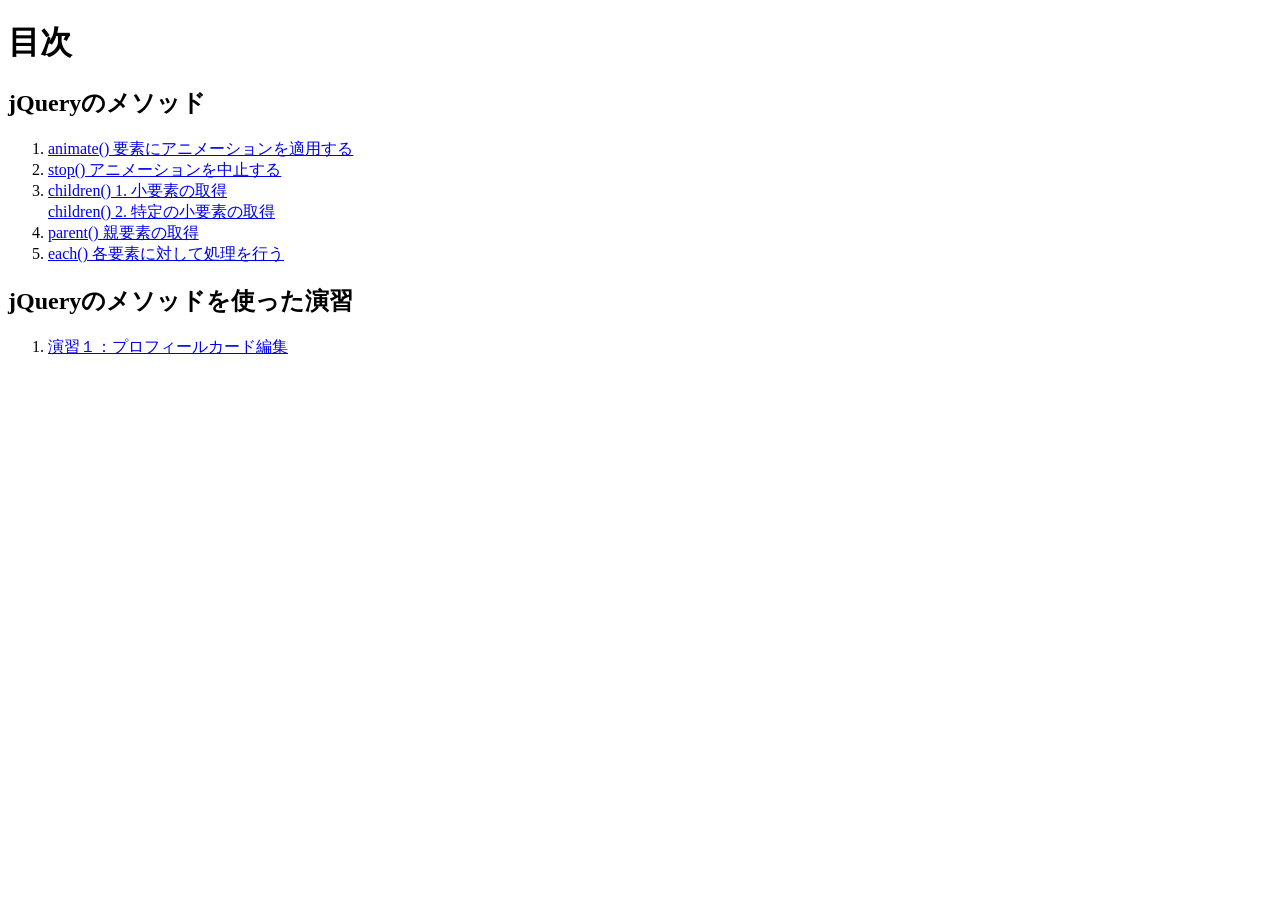
<file: index.html>
<!DOCTYPE html>
<html lang="ja">
<head>
    <meta charset="UTF-8">
    <meta name="viewport" content="width=device-width, initial-scale=1.0">
    <title>20260521-JS</title>
</head>
<body>
    <h1>目次</h1>

    <h2>jQueryのメソッド</h2>
    <ol>
        <li><a href="25_animate/index.html">animate() 要素にアニメーションを適用する</a></li>
        <li><a href="26_stop/index.html">stop() アニメーションを中止する</a></li>
        <li>
            <a href="27_children_1/index.html">children() 1.  小要素の取得</a><br>
            <a href="27_children_2/index.html">children() 2.  特定の小要素の取得</a>
        </li>
        <li><a href="28_parent/index.html">parent() 親要素の取得</a></li>
        <li><a href="29_each/index.html">each() 各要素に対して処理を行う</a></li>
    </ol>

    <h2>jQueryのメソッドを使った演習</h2>
    <ol>
        <li><a href="demo-1/index.html">演習１：プロフィールカード編集</a></li>
    </ol>

</body>
</html>
</file>
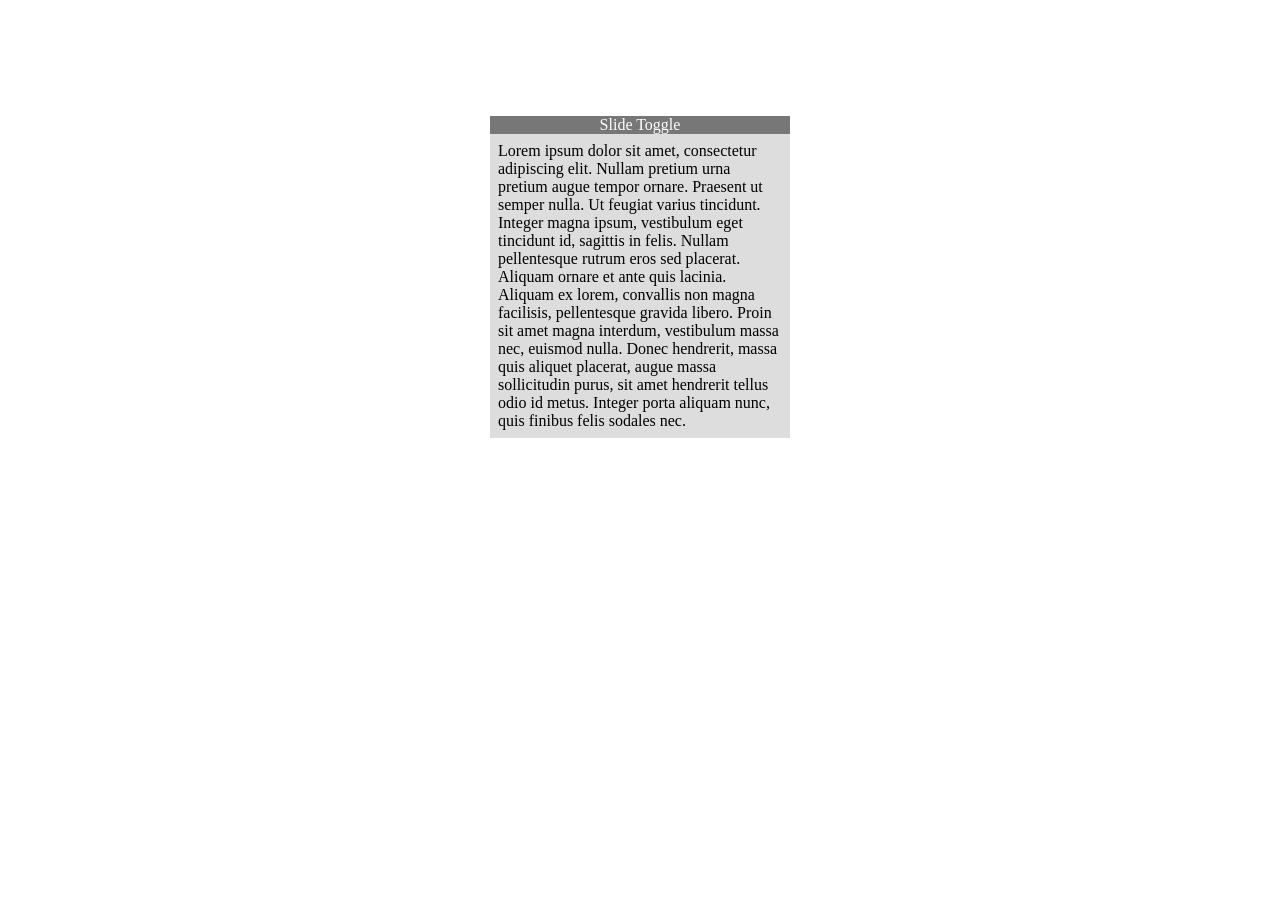
<file: 26_stop/index.html>
<!doctype html>
<html>
<head>
    <meta charset="UTF-8">
    <title>stop() アニメーションを中止する</title>
    <!----- CSS ----->
    <link rel="stylesheet" href="style.css">
    <!----- JS ----->
    <!-- jQuery -->
    <script src="https://code.jquery.com/jquery-3.7.0.min.js" integrity="sha256-2Pmvv0kuTBOenSvLm6bvfBSSHrUJ+3A7x6P5Ebd07/g=" crossorigin="anonymous"></script>
</head>
<body>
    
    <!-- HTMLを記述 -->
    <dl>
        <dt>Slide Toggle</dt>
        <dd>Lorem ipsum dolor sit amet, consectetur adipiscing elit. Nullam pretium urna pretium augue tempor ornare. Praesent ut semper nulla. Ut feugiat varius tincidunt. Integer magna ipsum, vestibulum eget tincidunt id, sagittis in felis. Nullam pellentesque rutrum eros sed placerat. Aliquam ornare et ante quis lacinia. Aliquam ex lorem, convallis non magna facilisis, pellentesque gravida libero. Proin sit amet magna interdum, vestibulum massa nec, euismod nulla. Donec hendrerit, massa quis aliquet placerat, augue massa sollicitudin purus, sit amet hendrerit tellus odio id metus. Integer porta aliquam nunc, quis finibus felis sodales nec.</dd>
    </dl>
    
    <!-- script -->
    <script src="script.js"></script>
</body>
</html>
</file>
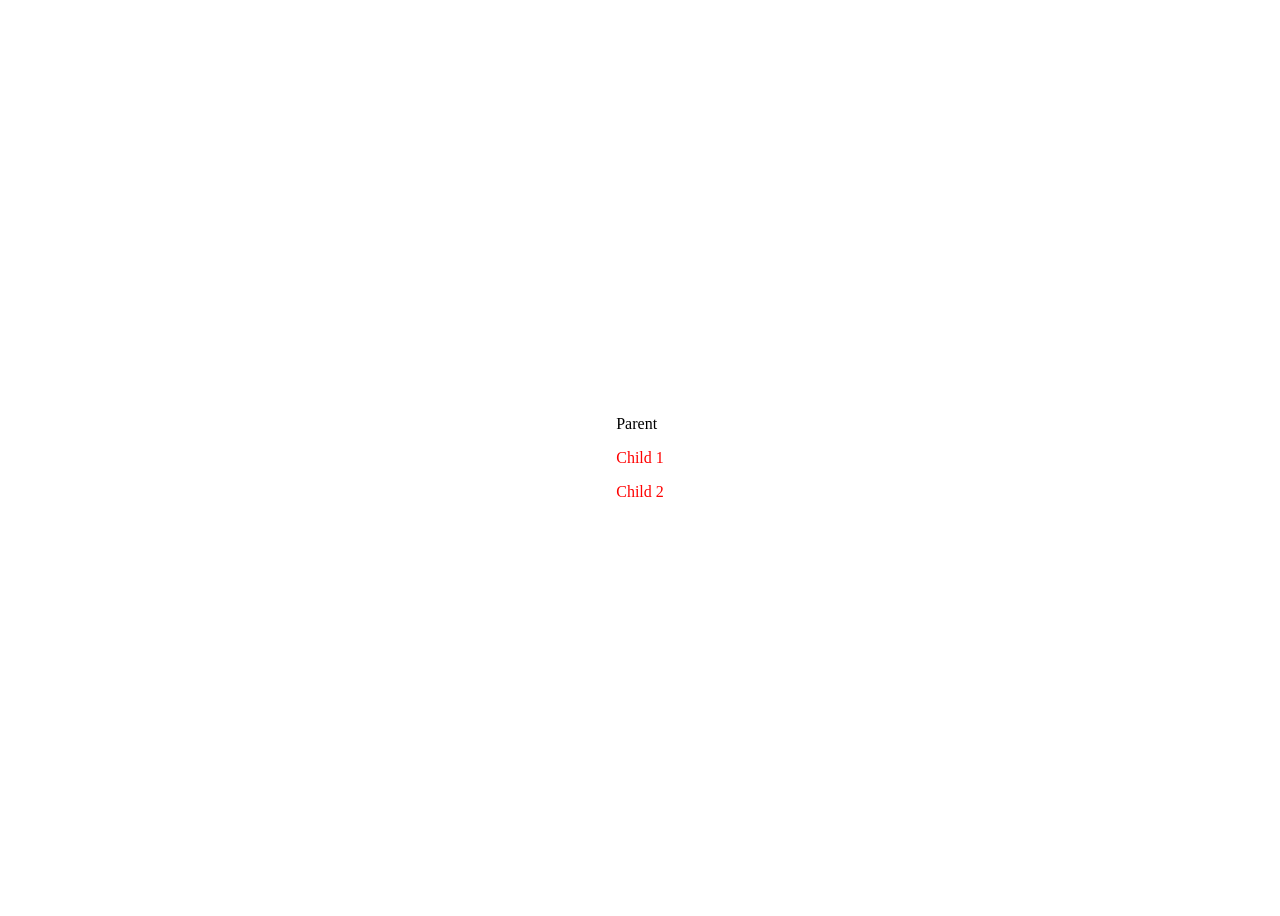
<file: 27_children_1/index.html>
<!doctype html>
<html>
<head>
    <meta charset="UTF-8">
    <title>children() 1.  小要素の取得</title>
    <!----- CSS ----->
    <link rel="stylesheet" href="style.css">
    <!----- JS ----->
    <!-- jQuery -->
    <script src="https://code.jquery.com/jquery-3.7.0.min.js" integrity="sha256-2Pmvv0kuTBOenSvLm6bvfBSSHrUJ+3A7x6P5Ebd07/g=" crossorigin="anonymous"></script>
</head>
<body>
    
    <!-- HTMLを記述 -->
     <div>
        Parent
        <p>Child 1</p>
        <span>Child 2</span>
     </div>
    
    <!-- script -->
    <script src="script.js"></script>
</body>
</html>
</file>
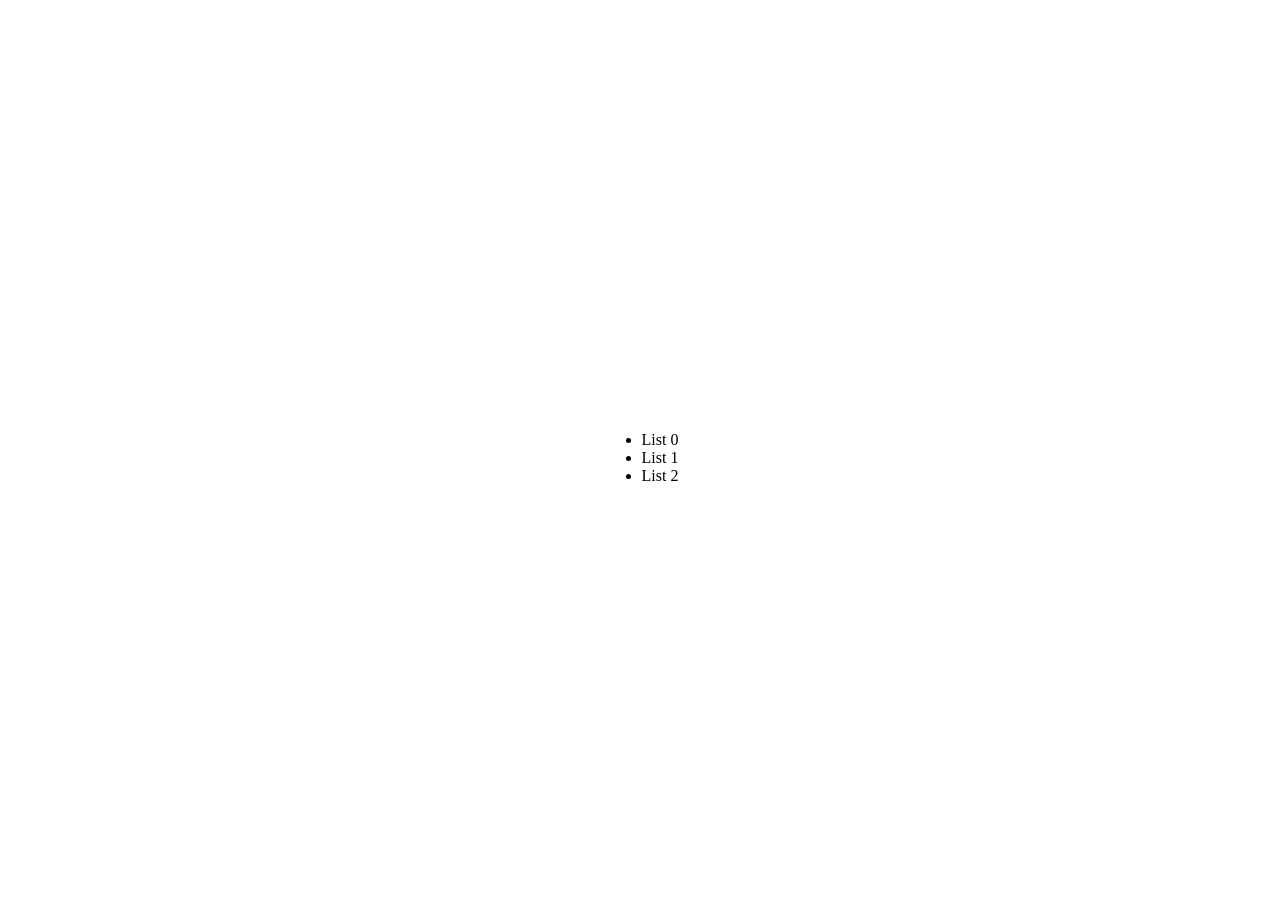
<file: 29_each/index.html>
<!doctype html>
<html>
<head>
    <meta charset="UTF-8">
    <title>each() 各要素に対して処理を行う</title>
    <!----- CSS ----->
    <link rel="stylesheet" href="style.css">
    <!----- JS ----->
    <!-- jQuery -->
    <script src="https://code.jquery.com/jquery-3.7.0.min.js" integrity="sha256-2Pmvv0kuTBOenSvLm6bvfBSSHrUJ+3A7x6P5Ebd07/g=" crossorigin="anonymous"></script>
</head>
<body>
    
    <!-- HTMLを記述 -->
    <ul>
        <li></li>
        <li></li>
        <li></li>
    </ul>
    <!-- script -->
    <script src="script.js"></script>
</body>
</html>
</file>
<file: 26_stop/style.css>
@charset "utf-8";

/* 表示調整用スタイル */
body {
	/* 最低限の高さを1画面分に設定 */
	min-height:100vh;
	/* 子要素を画面中央に配置 */
	display:flex;
	flex-direction:column;
	justify-content:center;
	align-items:center;

	min-height: auto;
	margin-top: 100px;
}

/* CSSを記述 */
dl {
	width: 300px;
}

dt {
	color: #fff;
	background: #777;
	text-align: center;
}

dt:hover {
	cursor: pointer;
	opacity: .8;
}

dd {
	margin: 0;
	padding: 8px;
	background: #ddd;
}
</file>
<file: 27_children_1/style.css>
@charset "utf-8";

/* 表示調整用スタイル */
body {
	/* 最低限の高さを1画面分に設定 */
	min-height:100vh;
	/* 子要素を画面中央に配置 */
	display:flex;
	flex-direction:column;
	justify-content:center;
	align-items:center;
}

/* CSSを記述 */
</file>
<file: 29_each/style.css>
@charset "utf-8";

/* 表示調整用スタイル */
body {
	/* 最低限の高さを1画面分に設定 */
	min-height:100vh;
	/* 子要素を画面中央に配置 */
	display:flex;
	flex-direction:column;
	justify-content:center;
	align-items:center;
}

/* CSSを記述 */
</file>
